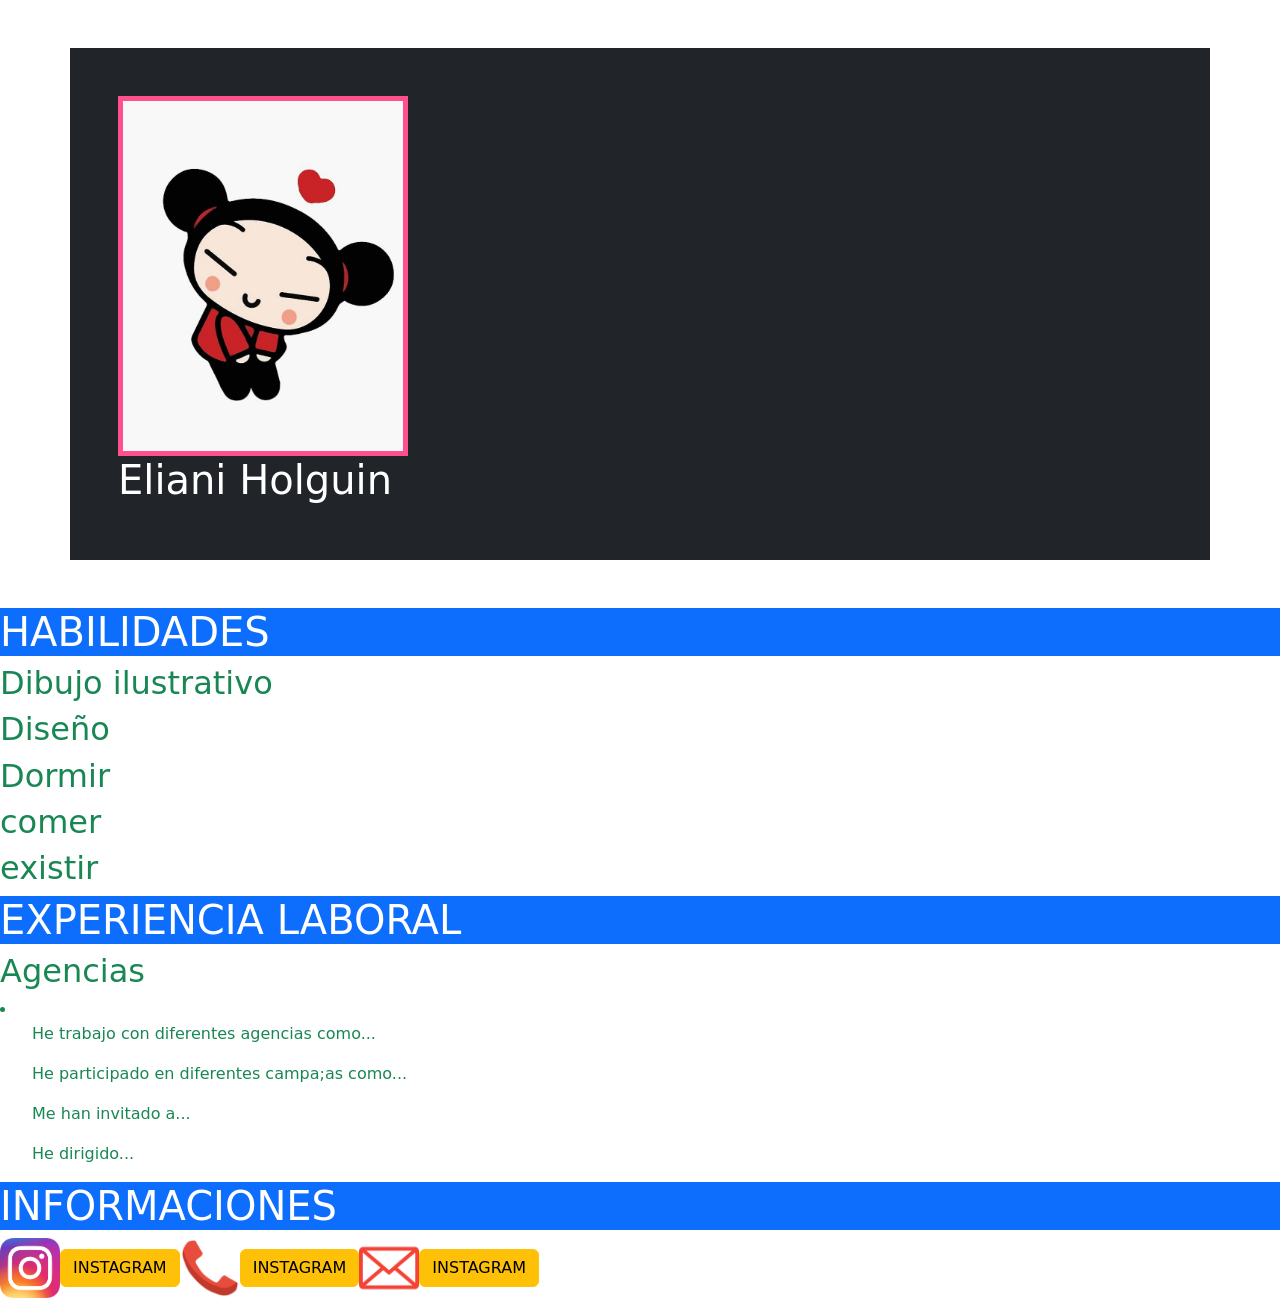
<file: index.html>
<!DOCTYPE html>
<html lang="en">
<head>
    <meta charset="UTF-8">
    <meta name="viewport" content="width=mainma, initial-scale=1.0">
    <title>CURRICULUM</title>
    <link href="https://cdn.jsdelivr.net/npm/bootstrap@5.3.8/dist/css/bootstrap.min.css" rel="stylesheet">
</head>
<body>

    <div>
    <header class="container p-5 my-5 bg-dark text-white">
        <img src="puca.jpg" alt="Descripción" width="290" style="border: 5px solid rgb(255, 79, 140);">
<h1 class="mi nombre"> Eliani Holguin</h1>
    </header>
</div>

        <section class="columnas">
<p class="h1  bg-primary text-white">HABILIDADES</p>

<div class="text-success">
    
<h2> Dibujo ilustrativo</h2>
<h2>Diseño</h2>
<h2>Dormir</h2>
<h2>comer</h2>
<h2>existir</h2>
</div>
        </section>

        <section class="Trabajos">
            <div class="text-success">
<p class="h1  bg-primary text-white">EXPERIENCIA LABORAL </p>

<h2>Agencias</h2>
<li class="text-success">
<ul>He trabajo con diferentes agencias como...</ul>
<ul>He participado en diferentes campa;as como... </ul>
<ul>Me han invitado a...</ul>
<ul>He dirigido...</ul>
</li>
</div>
        </section>


    <p class="h1  bg-primary text-white">INFORMACIONES</p>

         <section class="contacto">
<div style="display: flex; align-items: center;">
  <img src="Instagram_icon.png" width="60">
<button type="button" class="btn btn-warning">INSTAGRAM</button>

<div style="display: flex; align-items: center;">
  <img src="telefono.webp" width="60">
<button type="button" class="btn btn-warning">INSTAGRAM</button>

<div style="display: flex; align-items: center;">
  <img src="correo.png" width="60">
<button type="button" class="btn btn-warning">INSTAGRAM</button>
  
</div>
        </section>

<script src="https://cdn.jsdelivr.net/npm/bootstrap@5.3.8/dist/js/bootstrap.bundle.min.js"></script>
</body>
</html>
</file>
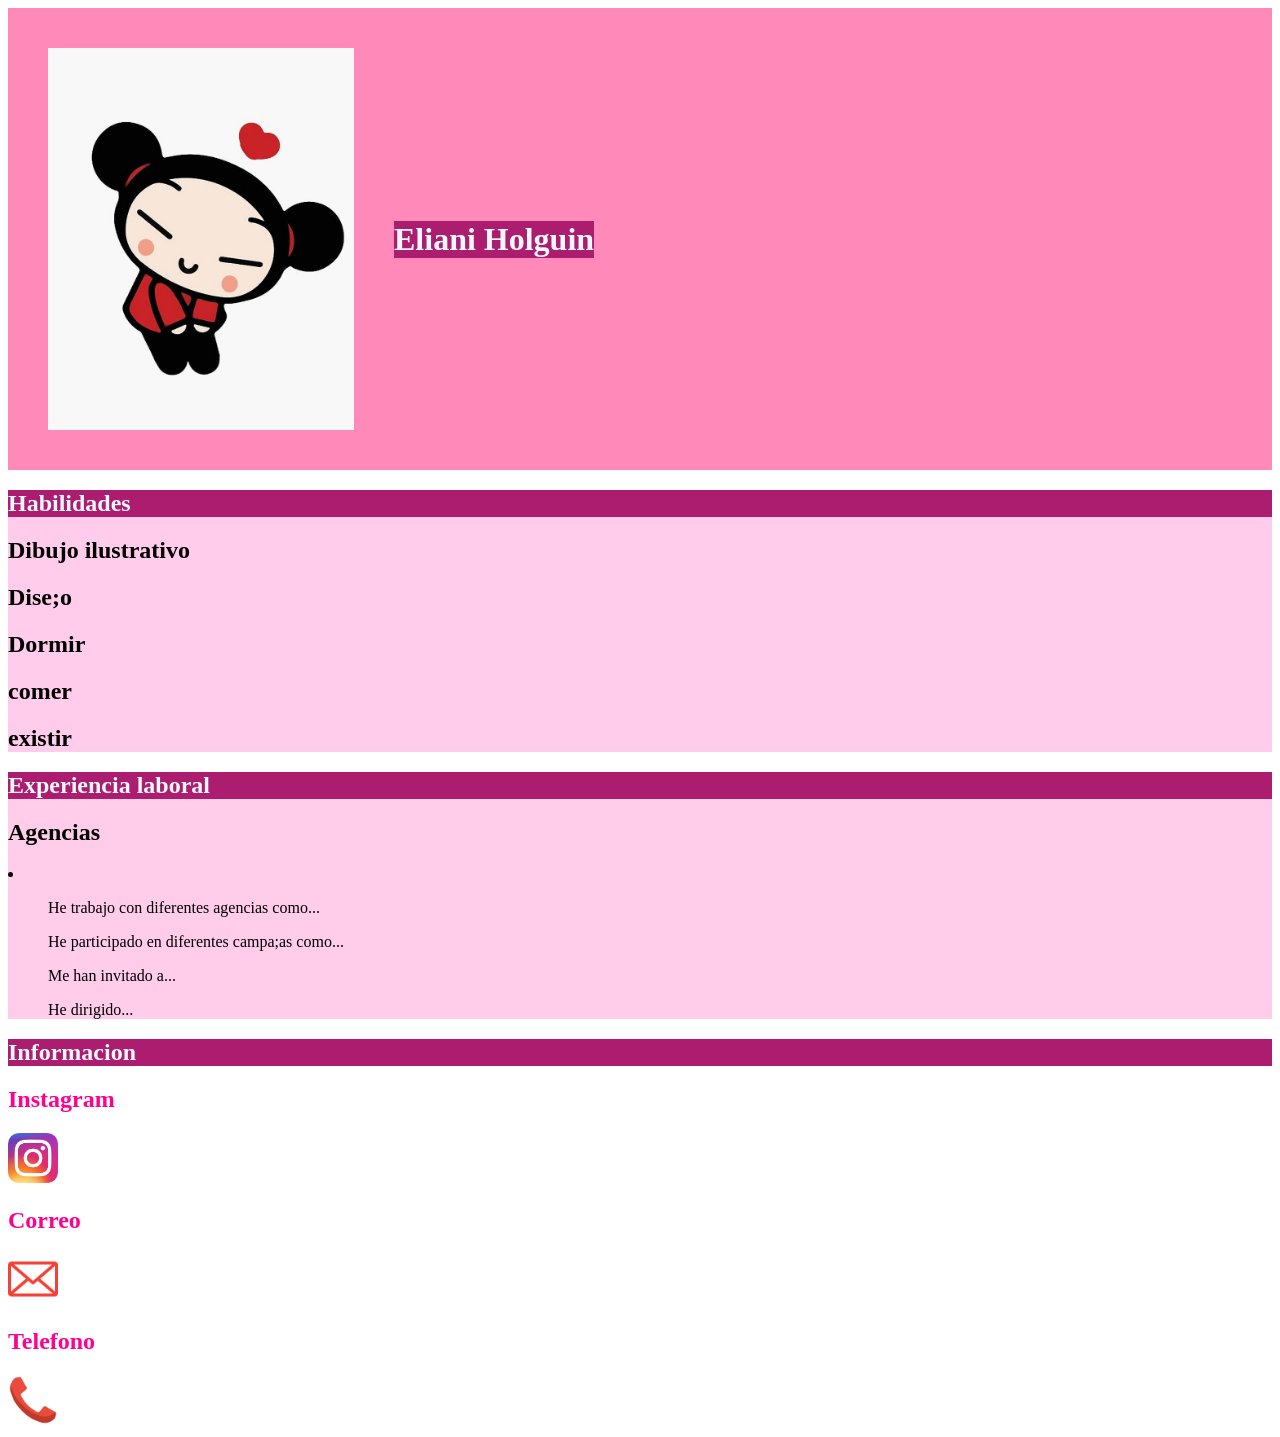
<file: cajeflex/index.html>
<!DOCTYPE html>
<html lang="en">
<head>
    <meta charset="UTF-8">
    <meta name="viewport" content="width=mainma, initial-scale=1.0">
    <title>Document</title>
    <link rel="stylesheet" href="style.css">
</head>
<body>

    <header class="yo">
        <img  width="306"  src="puca.jpg" alt="">
    <h1 class="mi nombre"> Eliani Holguin</h1>
    </header>


        <section class="columnas">
<h1 class="titulos"> Habilidades</h1>
<h2>Dibujo ilustrativo</h2>
<h2>Dise;o</h2>
<h2>Dormir</h2>
<h2>comer</h2>
<h2>existir</h2>
        </section>

        <section class="Trabajos">
<h1 class="titulos">Experiencia laboral</h1>
<h2>Agencias</h2>
<li>
<ul>He trabajo con diferentes agencias como...</ul>
<ul>He participado en diferentes campa;as como... </ul>
<ul>Me han invitado a...</ul>
<ul>He dirigido...</ul>
</li>
        </section>

        <section class="contacto">
    <h1 class="titulos">Informacion  </h1> 
    <h2>Instagram</h2> <img src="Instagram_icon.png" width="50" alt="">
    <h2>Correo</h2> <img src="correo.png" alt="" width="50" srcset="">
    <h2>Telefono</h2> <img src="telefono.webp" width="50"  alt="">
        </section>


</body>
</html>
</file>
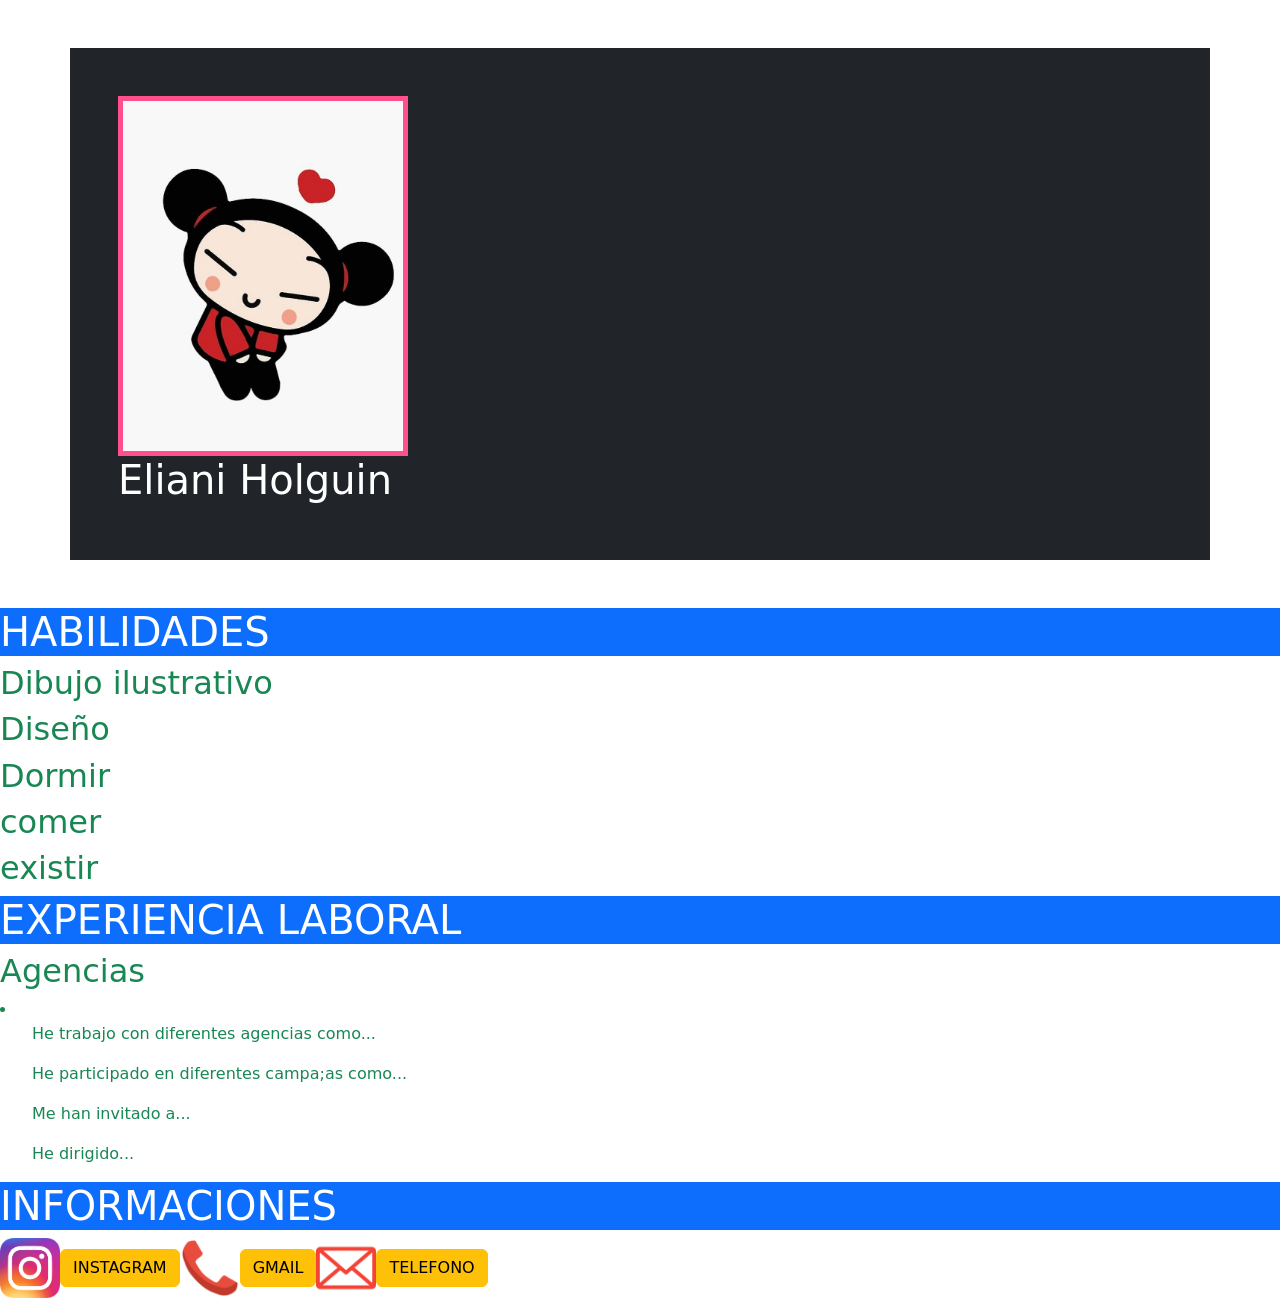
<file: curriculum/cajeflex/index.html>
<!DOCTYPE html>
<html lang="en">
<head>
    <meta charset="UTF-8">
    <meta name="viewport" content="width=mainma, initial-scale=1.0">
    <title>CURRICULUM</title>
    <link href="https://cdn.jsdelivr.net/npm/bootstrap@5.3.8/dist/css/bootstrap.min.css" rel="stylesheet">
</head>
<body>

    <div>
    <header class="container p-5 my-5 bg-dark text-white">
        <img src="puca.jpg" alt="Descripción" width="290" style="border: 5px solid rgb(255, 79, 140);">
<h1 class="mi nombre"> Eliani Holguin</h1>
    </header>
</div>

        <section class="columnas">
<p class="h1  bg-primary text-white">HABILIDADES</p>

<div class="text-success">
    
<h2> Dibujo ilustrativo</h2>
<h2>Diseño</h2>
<h2>Dormir</h2>
<h2>comer</h2>
<h2>existir</h2>
</div>
        </section>

        <section class="Trabajos">
            <div class="text-success">
<p class="h1  bg-primary text-white">EXPERIENCIA LABORAL </p>

<h2>Agencias</h2>
<li class="text-success">
<ul>He trabajo con diferentes agencias como...</ul>
<ul>He participado en diferentes campa;as como... </ul>
<ul>Me han invitado a...</ul>
<ul>He dirigido...</ul>
</li>
</div>
        </section>


    <p class="h1  bg-primary text-white">INFORMACIONES</p>

         <section class="contacto">
<div style="display: flex; align-items: center;">
  <img src="Instagram_icon.png" width="60">
<button type="button" class="btn btn-warning">INSTAGRAM</button>

<div style="display: flex; align-items: center;">
  <img src="telefono.webp" width="60">
<button type="button" class="btn btn-warning">GMAIL

</button>

<div style="display: flex; align-items: center;">
  <img src="correo.png" width="60">
<button type="button" class="btn btn-warning">TELEFONO</button>
  
</div>
        </section>

<script src="https://cdn.jsdelivr.net/npm/bootstrap@5.3.8/dist/js/bootstrap.bundle.min.js"></script>
</body>
</html>
</file>
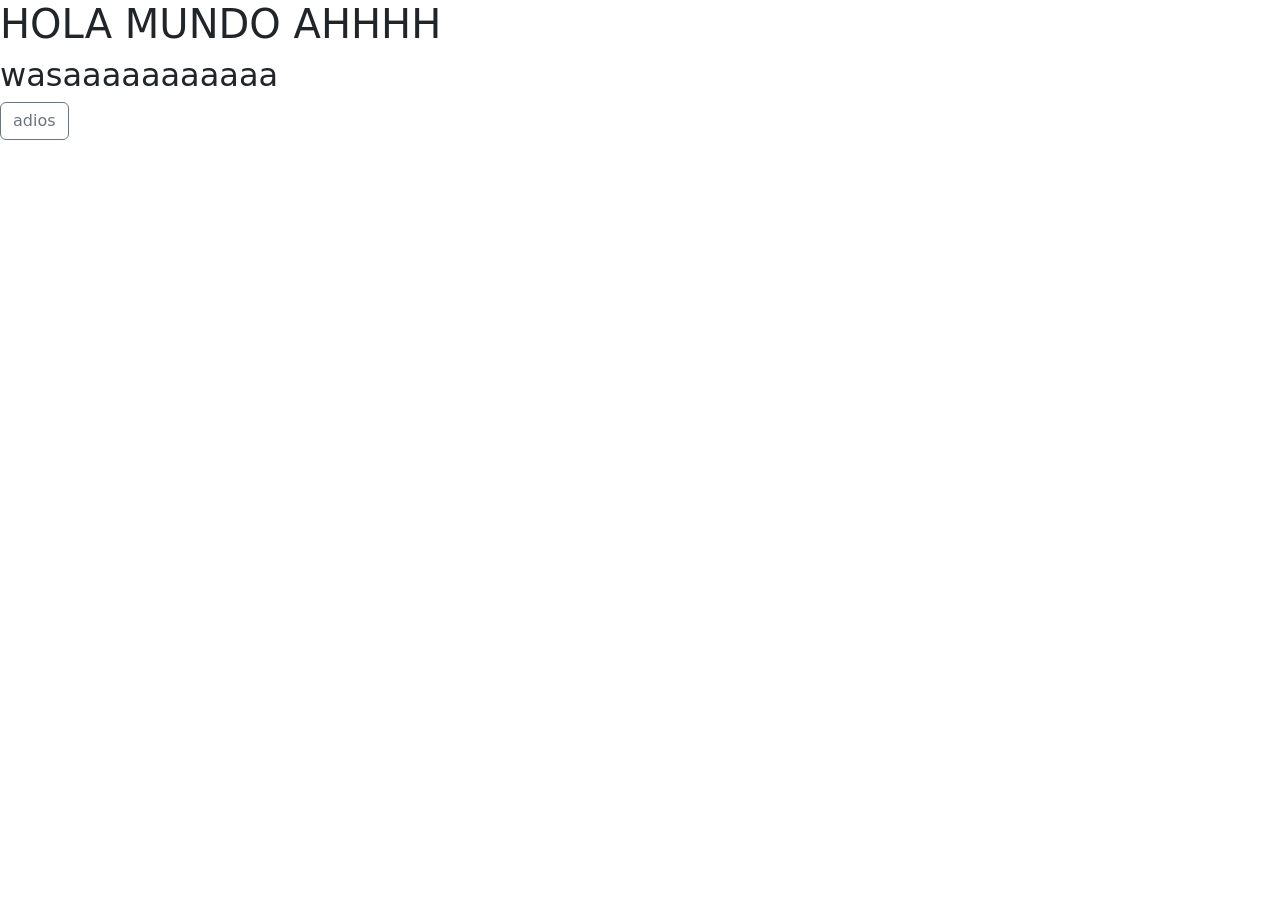
<file: cajeflex/getbootstrap.html>
<!DOCTYPE html>
<html lang="en">
<head>
    <meta charset="UTF-8">
    <meta name="viewport" content="width=device-width, initial-scale=1.0">
    <title>getbootstrap</title>
    <link href="https://cdn.jsdelivr.net/npm/bootstrap@5.3.8/dist/css/bootstrap.min.css" rel="stylesheet" integrity="sha384-sRIl4kxILFvY47J16cr9ZwB07vP4J8+LH7qKQnuqkuIAvNWLzeN8tE5YBujZqJLB" crossorigin="anonymous">
</head>
<body>

    <div class="conteiner">
    <h1 class="h1">HOLA MUNDO AHHHH</h1>
    <h2> wasaaaaaaaaaaa</h2>
    <button type="button" class="btn btn-outline-secondary">adios</button>
    </div>
    
    <script src="https://cdn.jsdelivr.net/npm/bootstrap@5.3.8/dist/js/bootstrap.bundle.min.js" integrity="sha384-FKyoEForCGlyvwx9Hj09JcYn3nv7wiPVlz7YYwJrWVcXK/BmnVDxM+D2scQbITxI" crossorigin="anonymous"></script>
</body>
</html>
</file>
<file: cajeflex/style.css>
header {

    background-color: rgb(255, 138, 185);
}

.columnas {

    background-color: rgb(255, 204, 235);

}

.Trabajos {

    background-color:rgb(255, 204, 234)
}

h1 {

    background-color: rgb(173, 29, 111);
    color: aliceblue;
}

.contacto {

    color:rgb(255, 0, 144)
    
}

.yo { 

    display: flex;
    align-items: center;
    gap: 40px;
    padding: 40px;

}
</file>
